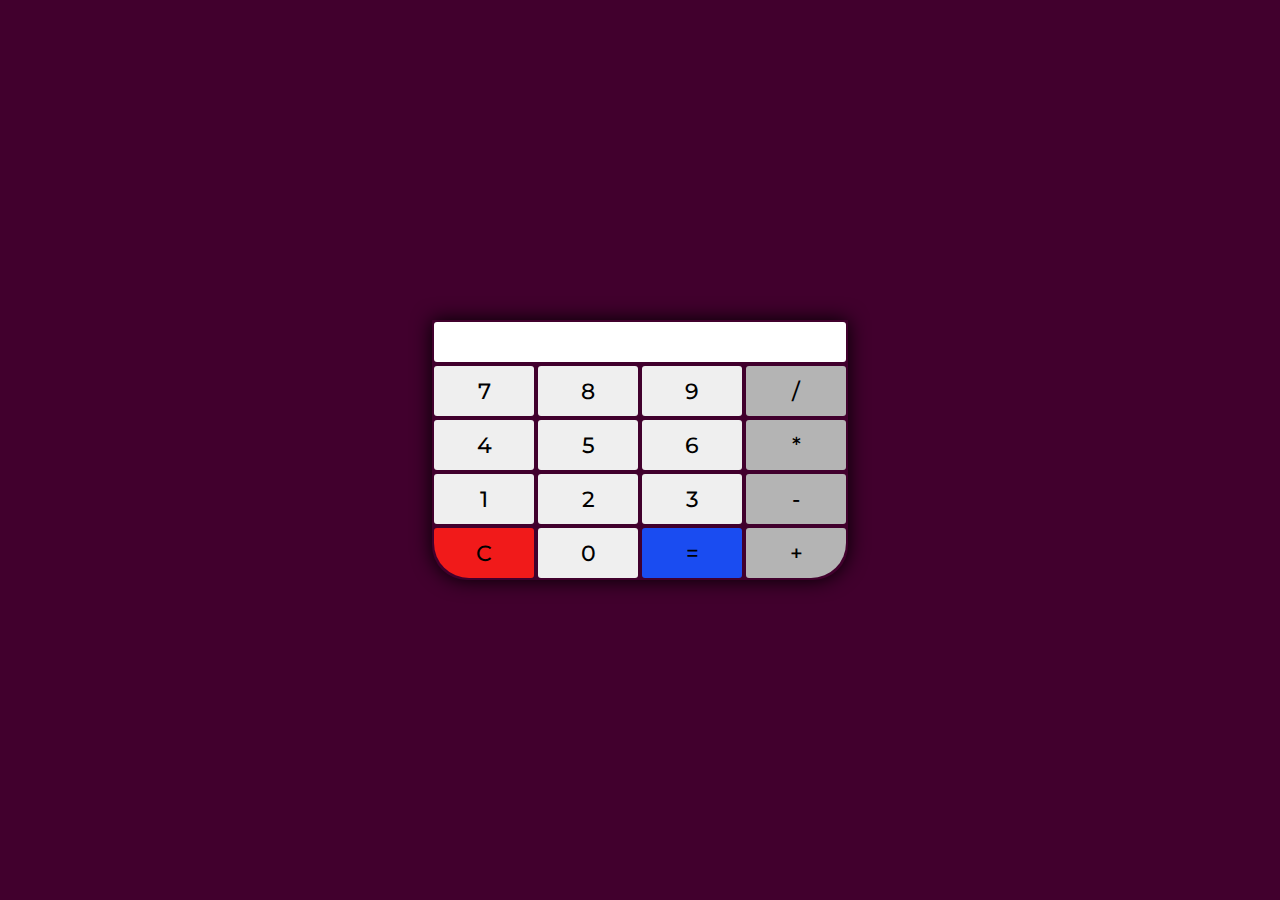
<file: SEMANA08/Calculadora/index.html>
<!DOCTYPE html>
<html lang="en">
<head>
    <meta charset="UTF-8">
    <meta http-equiv="X-UA-Compatible" content="IE=edge">
    <meta name="viewport" content="width=device-width, initial-scale=1.0">
    <script language="JavaScript" src="calculadora.js"></script>
    <link rel="stylesheet" href="estilo.css">
    <title>Document</title>
</head>
<body>
    <form action="" name="calc">
        <div id="calculadora">
            <input type="text" id="visor" name="visor"> 
            <div id="primeira">
                <input type="button" value="7" class="botao borda" onclick="botao(value)">
                <input type="button" value="8" class="botao borda" onclick="botao(value)">
                <input type="button" value="9" class="botao borda" onclick="botao(value)">
                <input type="button" value="/" class="botao borda" onclick="botao(value)">
            </div>
            <div id="segunda">
                <input type="button" value="4" class="botao borda" onclick="botao(value)">
                <input type="button" value="5" class="botao borda" onclick="botao(value)">
                <input type="button" value="6" class="botao borda" onclick="botao(value)">
                <input type="button" value="*" class="botao borda" onclick="botao(value)">
            </div>
            <div id="terceira">
                <input type="button" value="1" class="botao borda" onclick="botao(value)">
                <input type="button" value="2" class="botao borda" onclick="botao(value)">
                <input type="button" value="3" class="botao borda" onclick="botao(value)">
                <input type="button" value="-" class="botao borda" onclick="botao(value)">
            </div>
            <div id="quarta">
                <input type="button" value="C" class="botao borda" onclick="reseta()">
                <input type="button" value="0" class="botao borda" onclick="botao(value)">
                <input type="button" value="=" class="botao borda" onclick="calcula()">
                <input type="button" value="+" class="botao borda" onclick="botao(value)">
            </div>
        </div>
    </form>

</body>
</html>
</file>
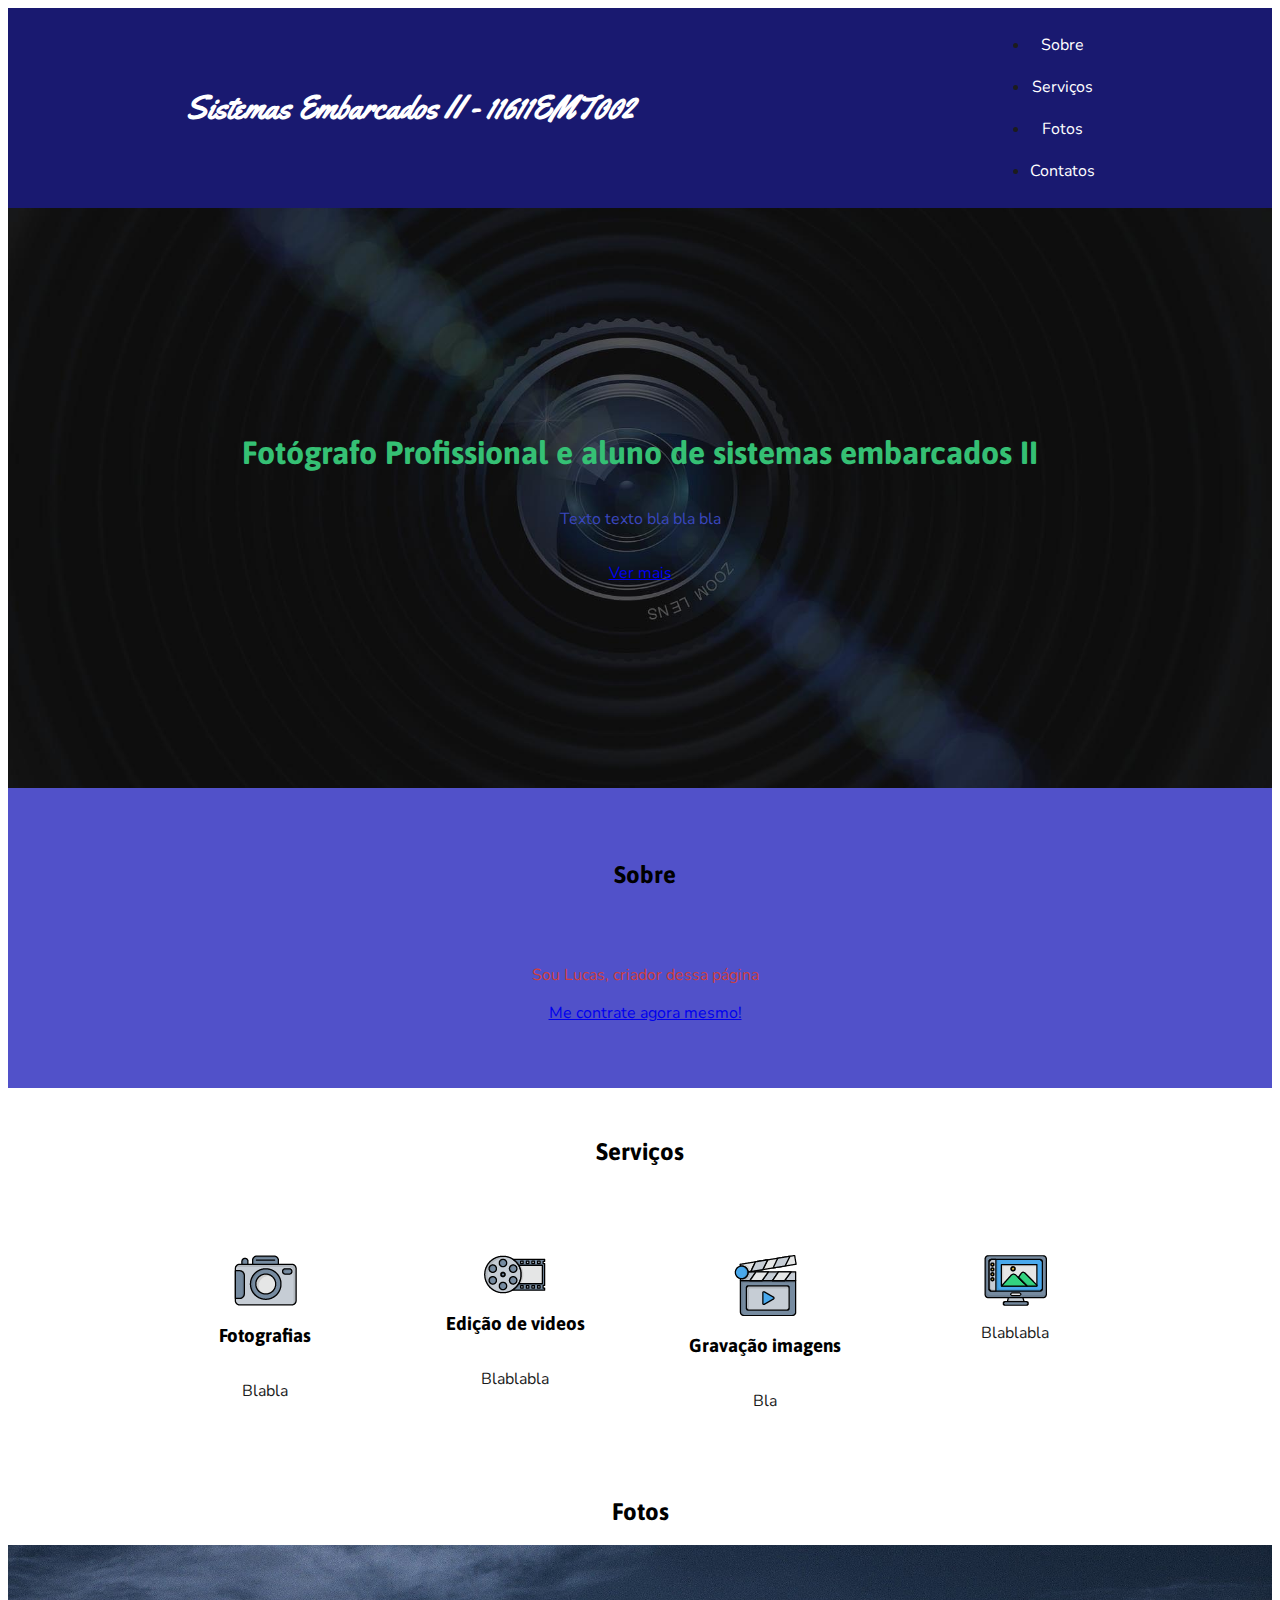
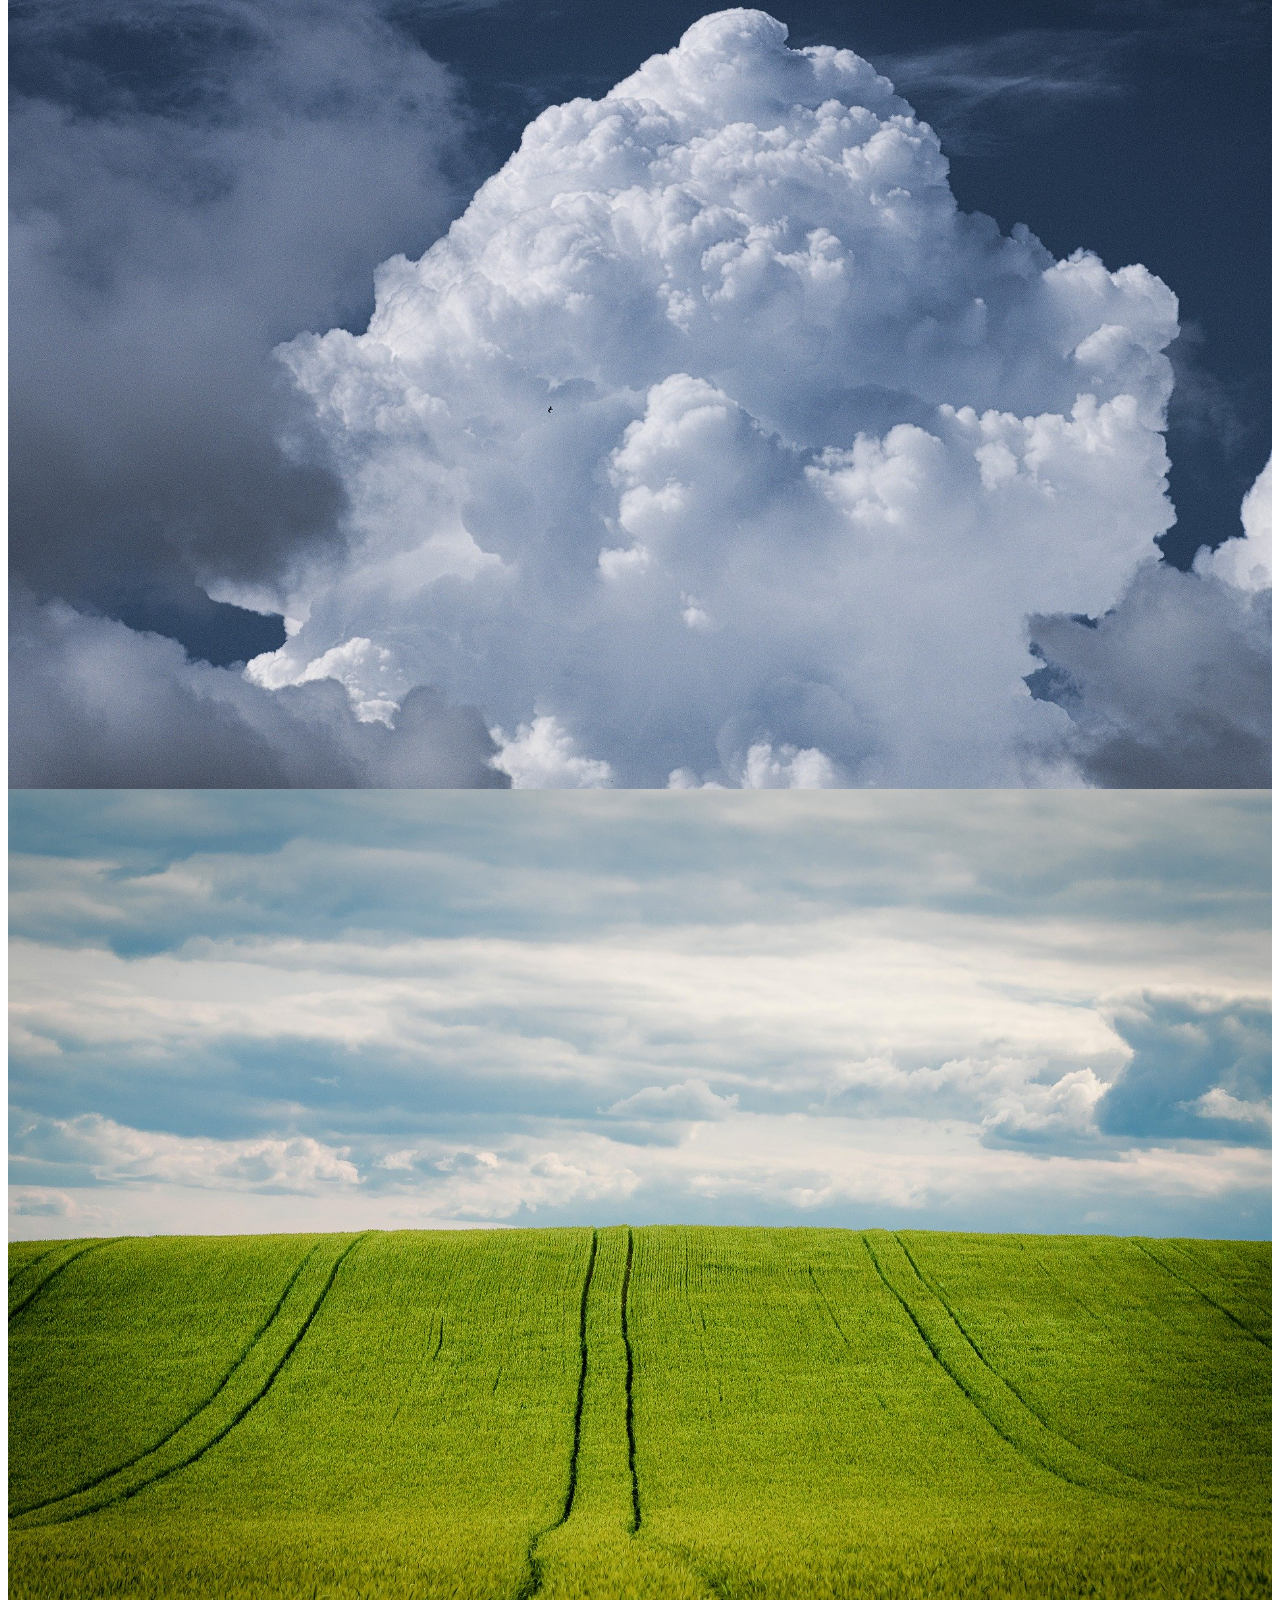
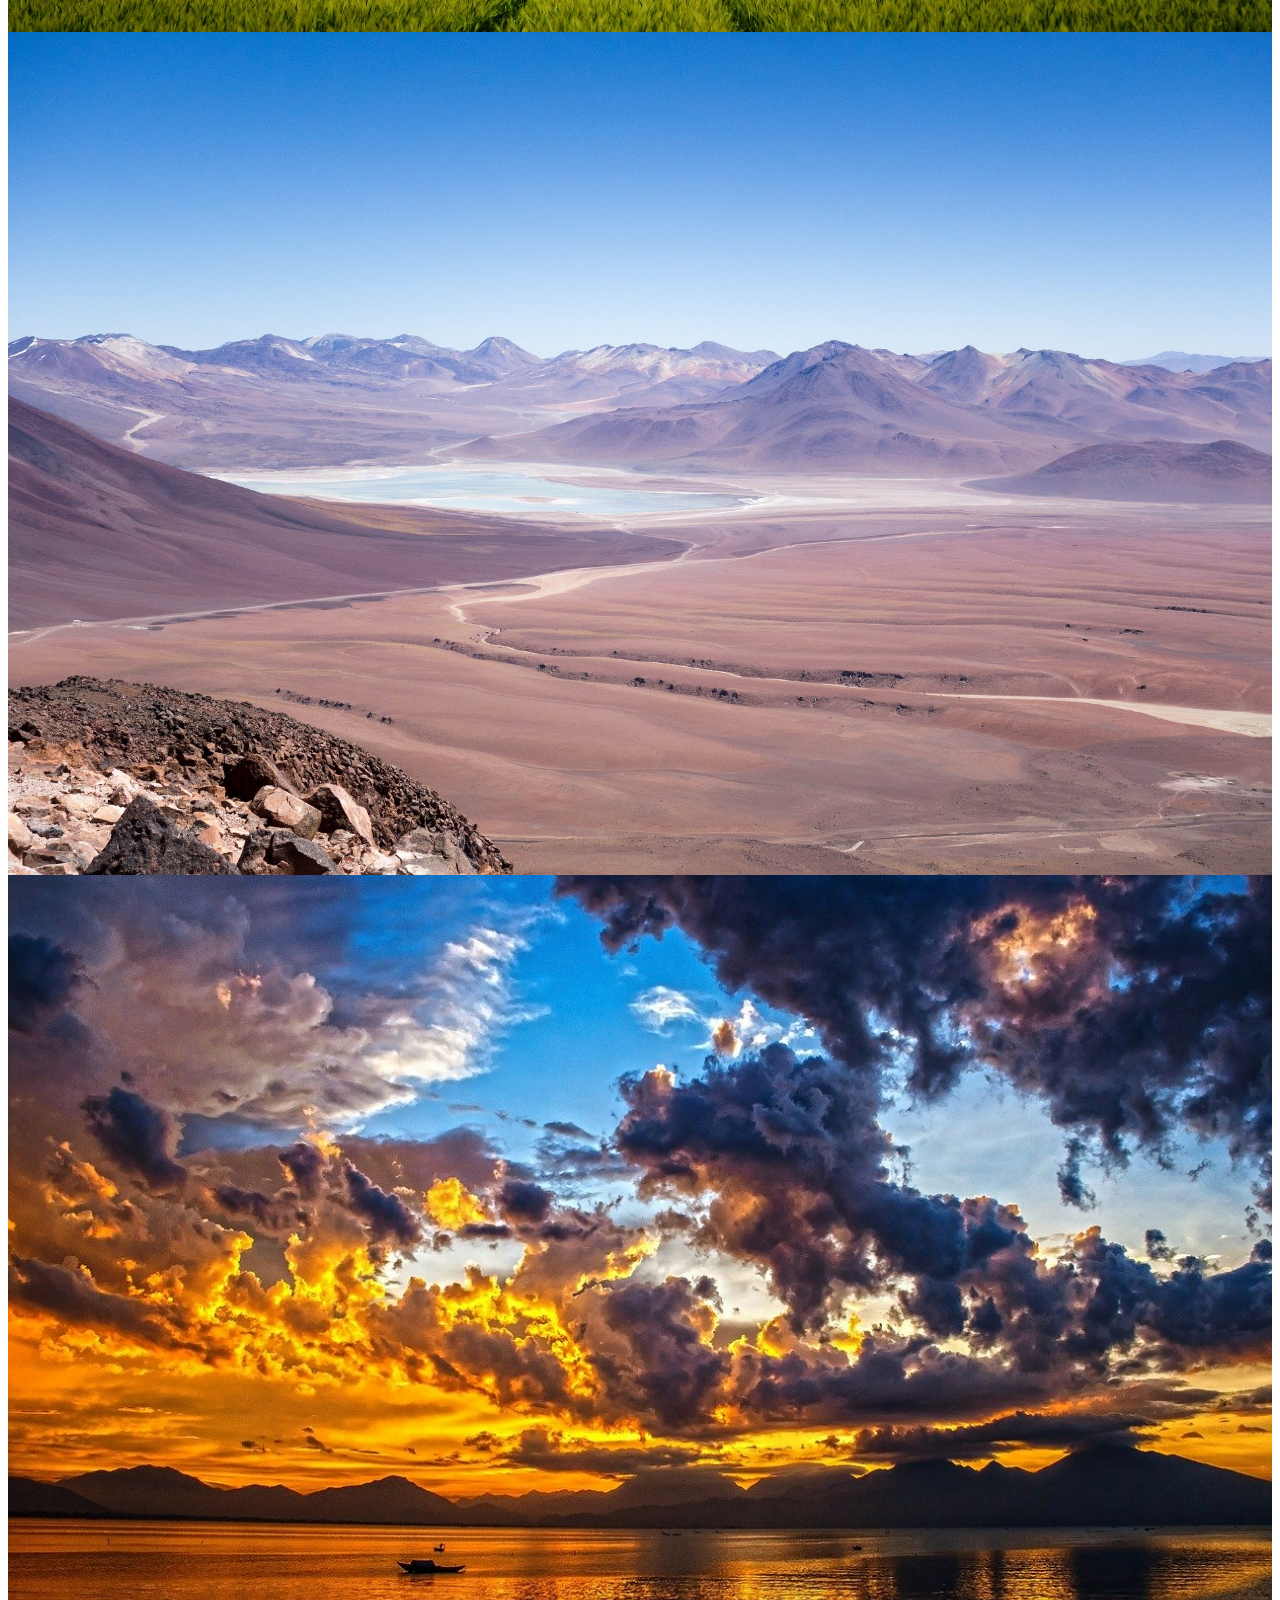
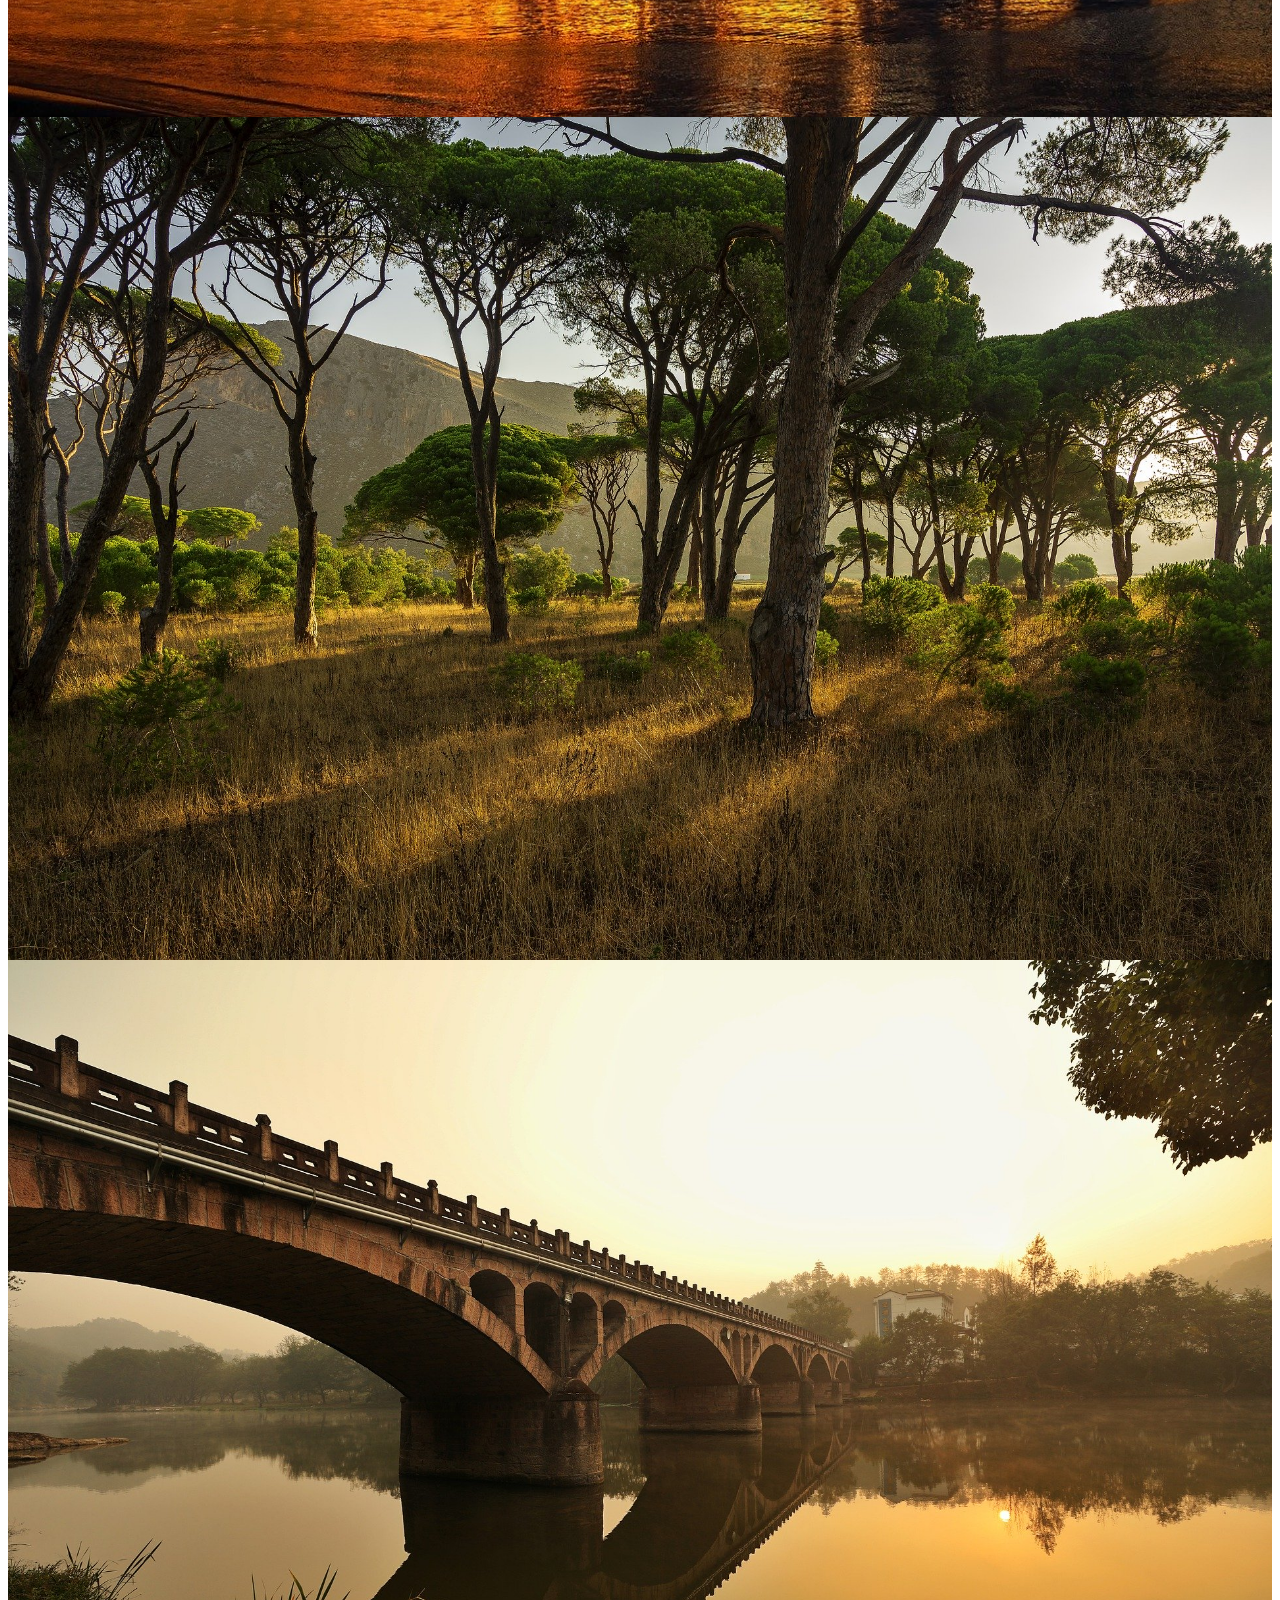
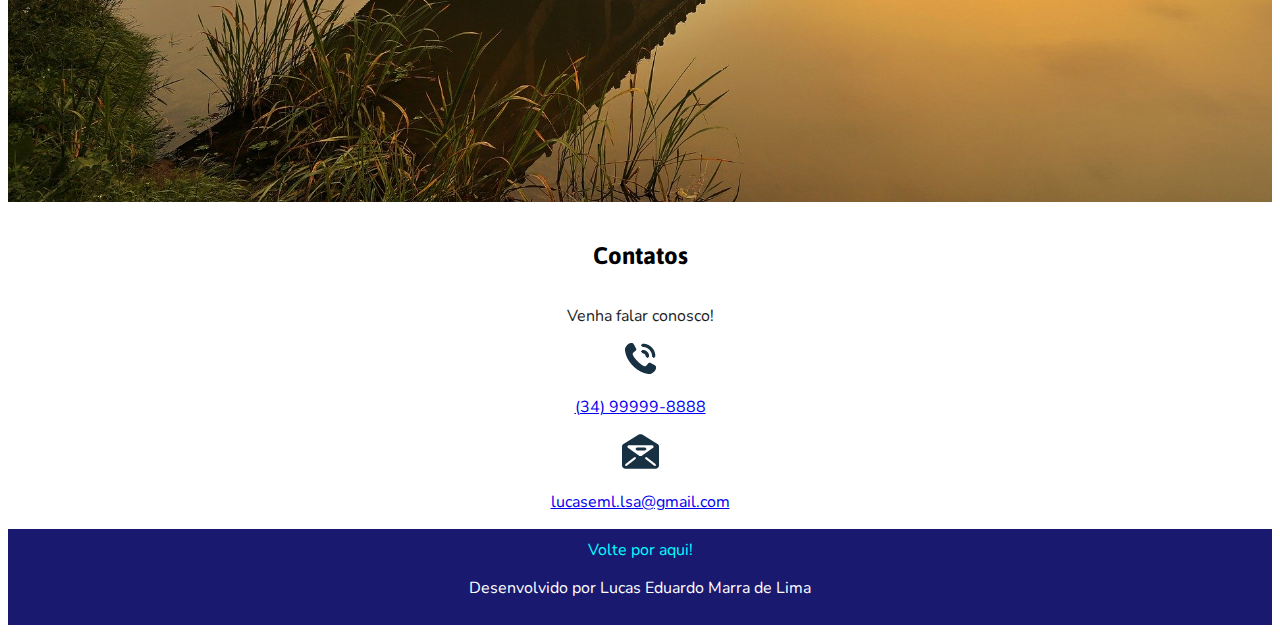
<file: SEMANA08/website/index.html>
<!DOCTYPE html>
<html>
<head>
    <link rel="preconnect" href="https://fonts.googleapis.com">
    <link rel="preconnect" href="https://fonts.gstatic.com" crossorigin>
    <link href="https://fonts.googleapis.com/css2?family=Asap:ital,wght@1,700&family=Nunito:wght@700&family=Yellowtail&display=swap" rel="stylesheet">
    <link href="stylesheet" type="text/css" href="css/normalize.css">
    <link rel="stylesheet" type="text/css" href="css/style.css">
    <title> Sistemas Embarcados II - 11611EMT002 </title>
</head>
<body>
	<nav>
		<a href="#"> Sistemas Embarcados II - 11611EMT002 </a>
		<ul>
			<li><a href="#sobre">Sobre</a></li>
			<li><a href="#serviços">Serviços</a></li>
			<li><a href="#fotos">Fotos</a></li>
			<li><a href="#contatos">Contatos</a></li>
		</ul>
	</nav>

	<header id="topo">
		<h1>Fotógrafo Profissional e aluno de sistemas embarcados II</h1>
		<p>Texto texto bla bla bla</p>
		<a href="#serviços">Ver mais</a>
	</header>

	<section id="sobre">
		<h2>Sobre</h2>
		<p>Sou Lucas, criador dessa página</p>
		<a href="#contrato"> Me contrate agora mesmo! </a>
	</section>

	<section id="serviços">
		<h2>Serviços</h2>

		<div>
			<img src="img/p1.png" alt="Camera">
			<h3>Fotografias</h3>
			<p>Blabla</p>

		</div>

		<div>
			<img src="img/p2.png" alt="filme">
			<h3>Edição de videos</h3>
			<p>Blablabla</p>

		</div>

		<div>
			<img src="img/p3.png" alt="videoplayer">
			<h3>Gravação imagens</h3>
			<p>Bla</p>

		</div>

		<div>
			<img src="img/p4.png" alt="Monitor">
			<p>Blablabla</p>

		</div>
		
	</section>

	<section id="fotos">
		<h2>Fotos</h2>
		<img src="img/ceu.jpg" alt="ceu">
		<img src="img/grama.jpg" alt="grama">
		<img src="img/montanha.jpg" alt="montanha">
		<img src="img/mar.jpg" alt="mar">
		<img src="img/arvores.jpg" alt="arvores">
		<img src="img/ponte.jpg" alt="ponte">
	</section>

	<section id="contatos">
		<h2>Contatos</h2>
		<p>Venha falar conosco!</p>

		<div>
			<img src="img/tel.png" alt="telefone">
			<p><a href="Telefone celular:"> (34) 99999-8888</a></p>
		</div>

		<div>
			<img src="img/mail.png" alt="email">
			<p><a href="mailto: lucaseml.lsa@gmail.com"> lucaseml.lsa@gmail.com</a></p>
		</div>

	</section>

	<footer>
		<a href="#topo">Volte por aqui!</a>
		<p>Desenvolvido por Lucas Eduardo Marra de Lima</p>

	</footer>

</body>
</html>
</file>
<file: SEMANA08/Calculadora/estilo.css>
@import url('https://fonts.googleapis.com/css2?family=Montserrat:wght@500;600&display=swap');
* {
    padding: 0;
    margin: 0;
    outline: none;
    font-family: 'Montserrat', sans-serif;
    font-weight: 500;
    font-size: 22px;
}
body {
    display: flex;
    justify-content: center;
    align-items: center;
    height: 100vh;
    background: #41002d;
}
input {
    margin: 2px;
    border: none;
    border-radius: 3px;
}
input[type=text] {
    width: calc(100% - 4px);
    height: 40px;
}
input[type=button] {
    width: 100px;
    height: 50px;
    transition: ease 0.2s;
    cursor: pointer;
}
div#calculadora {
    box-shadow: 0 0 20px black;
}
div#calculadora div {
    display: flex;
}
div#calculadora div input:nth-child(4) {
    background: #b4b4b4;
}
div#quarta input:nth-child(1) {
    background: #f11a1a;
}
div#quarta input:nth-child(1), div#calculadora {
    border-bottom-left-radius: 35px;
}
div#quarta input:nth-child(3) {
    background: #1a4cf1;
}
div#quarta input:nth-child(4), div#calculadora {
    border-bottom-right-radius: 35px;
}
input[type=button]:hover {
    filter: brightness(50%);
}
input[type=button]:active {
    transform: scale(0.9);
}
</file>
<file: SEMANA08/website/css/style.css>
body{
    font-family: Nunito, sans-serif;
    color:  #1c1c1c;
}

h1, h2, h3 {
    font-family: Asap, sans-serif;
    color: #000000;
}

.botao {
    color: #FFFFFF;
    text-decoration: none;
    padding: 10px 30px;
    background-color: #191970;
    font-size: .9em;
    border-radius: 3px;
}

nav{
    display: flex;
    flex-direction: column;
    align-items: center;
    background-color: #191970
}

nav > a {
    text-decoration: none;
    color: #FFFFFF;
    font-weight: 800;
    font-size: 32px;
    font-family: Yellowtail, serif;
}

nav u1 {
    display: flex;
    flex-direction: column;
    align-items: center;
    list-style: none;
    padding: 0;
    width: 100%;
}

nav ul li {
    text-align:center;
    width:100%;
}

nav ul li a{
    display: inline-block;
    padding: 10px 0;
    width: 100%;
    text-decoration: none;
    color: #FFFFFF;
}



header {
    display: flex;
    flex-direction: column;
    align-items:center;
    background-image: url("../img/camera.jpg");
    background-size: cover;
    background-repeat: no-repeat;
    background-position: center;
    color: #3a47bd;
    text-align: center;
    padding: 20px;
}

header h1{
    color: #35c074;
}

header p{
    margin-bottom: 2em;
}


#sobre{
    display: flex;
    flex-direction: column;
    align-items:center;
    color: #ce3e3e;
    background-color: #5151c9;
    text-align: center;
    padding: 10px 10px 20px 20px;
}

#sobre h2{
    margin-bottom: 2.5em;
    max-width: 1000px;
}

#sobre .botao{
    background-color: #e72222;
    color: #1c1c1c;
}

#serviços{
    display: flex;
    flex-direction: column;
    align-items:center;
    padding: 30px;
}

#serviços div{
    display: flex;
    flex-direction: column;
    align-items:center;
    text-align: center;
    margin-top: 30px;
}

#serviços h2{
    margin-bottom: 2.5em;
    max-width: 1000px;
}
#serviços {
    margin-bottom: 2.5em;
    max-width: 1000px;
}


#fotos{
    display: flex;
    flex-direction: column;
    align-items: center;
    padding-top: 20px;
}

#fotos h2{
    margin-bottom: 20px;
}

#fotos img{
    width: 100%;
}

#contatos {
    display: flex;
    flex-direction: column;
    align-items:center;
    text-align: center;
    margin-top: 20px;
}

#contatos h2{
    color: #000000;
}

footer {
    text-align: center;
    padding: 10px;
    background-color: #191970;
    color: #FFFFFF;
}

footer a{
    text-decoration: none;
    color: #00FFFF;

}

@media screen and (min-width: 768px) {

    nav {
        flex-direction: row;
        justify-content: space-around
    }

    nav u1{
        flex-direction: row;
        width: 70%;
    }


    header{
        height:600px;
        height: 60vh;
        justify-content: center;
    }

    #sobre{
        height:250px;
        height: 30vh;
        justify-content: center;
        min-height:250px;
    }

    #serviços{
        flex-direction: row;
        flex-wrap: wrap;
        align-items: flex-start;
        max-width: 1000px;
        margin: 0 auto;
    }

    #serviços h2{
        text-align:center;
        width: 100%;
    }

    #serviços div{
        flex-grow:1;
        flex-basis: 150px;
        padding: 0 10px;
    }

    
}
</file>
